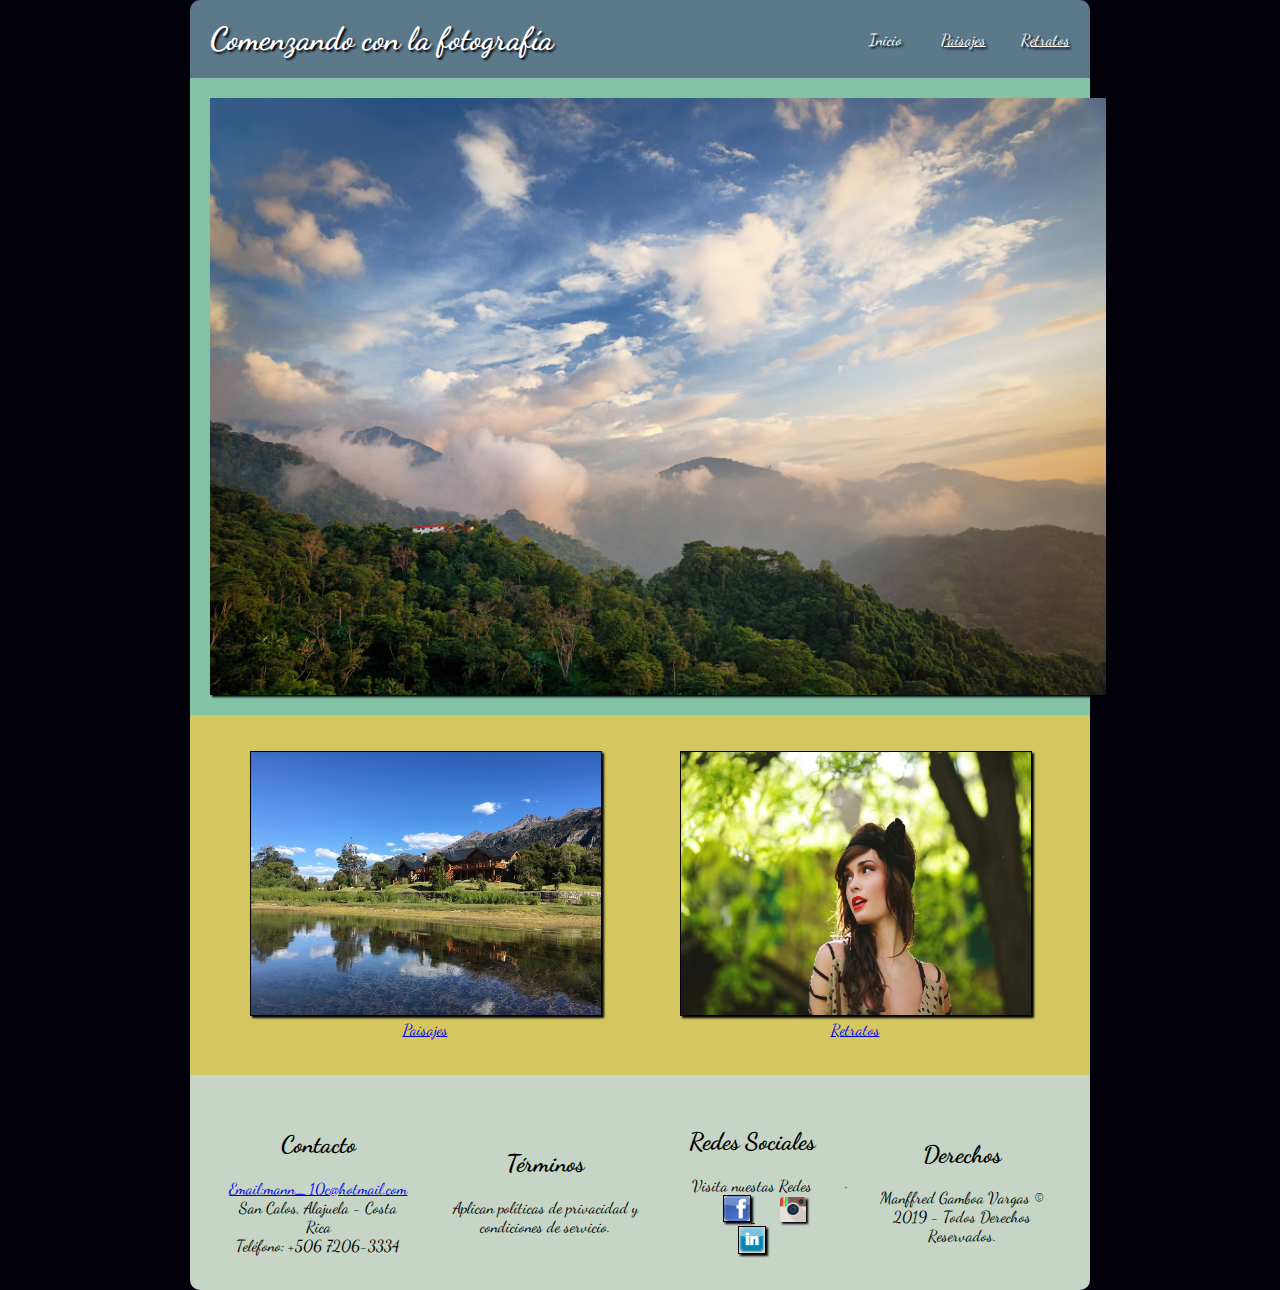
<file: index.html>
<!DOCTYPE html>
<html>
  <head>
    <!--meta-->
    <meta charset="utf-8">
    <meta name="viewport" content="width=device-width,user-scalable=no,initial-scale=1.0">
    <meta name="author" content="Manffred Gamboa Vargas">
    <meta name="keywords" content="Fotografía,Comenzando,Fotos">
    <meta name="description" content="Sitio web para fotógrafos principiantes">
    <!--css y fonts-->
    <link rel="stylesheet" href="css/estilos.css">
    <link href="https://fonts.googleapis.com/css?family=Dancing+Script:400,700" rel="stylesheet">
    <!--Titulo-->
    <title>Comenzando con la Fotografía</title>
  </head>

  <body>
    <div class="contenido">
      <!-- Título Principal y Navegación -->
      <header class="header">
        <h1>Comenzando con la fotografía</h1>
        <nav id="menu-principal">
          <a class="activa" href="index.html">Inicio</a>
          <a href="html/paisajes.html">Paisajes</a>
          <a href="html/retratos.html">Retratos</a>
        </nav>
      </header>
      <section>
        <!--Imagen Principal-->
        <article class="imgprincipal">
          <img class="imgprin" src="images/fotomontaña.jpg" alt="Foto de Montaña">
        </article>
        <!--Imagen Izquierda y Link a Paisajes-->
        <article class="imgsecundaria">
          <div class="imgizq">
            <a href="html/paisajes.html">
              <figure>
                <img class="view1" src="images/campo.jpg" alt="Foto de Campo">
                <figcaption>Paisajes</figcaption>
              </figure>
            </a>
          </div>
          <!--Imagen Derecha y Link a Retratos-->
          <div class="imgder">
            <a href="html/retratos.html">
              <figure>
                <img class="ret" src="images/retrato.jpg" alt="Retrato">
                <figcaption>Retratos</figcaption>
              </figure>
            </a>
          </div>
        </article>
      </section>
      <footer class="pie_pagina">
        <!--Contacto-->
        <div class="pie1">
          <h2>Contacto</h2>
          <a href="mailto:mann_10c@hotmail.com?subject=Fotografía">Email:mann_10c@hotmail.com</a><br>
          San Calos, Alajuela - Costa Rica <br>
          Teléfono: +506 7206-3334
        </div>
        <!--Términos-->
        <div class="pie2">
          <h2>Términos</h2>
          Aplican políticas de privacidad y condiciones de servicio.
        </div>
        <!--Redes Sociales-->
        <div class="pie3">
          <h2>Redes Sociales</h2>
          Visita nuestas Redes <br>
            <div id=redes>
              <a href="https://www.facebook.com/" target="_blank">
                <figure>
                  <img class="icono" src="images/facebookicon.png" alt="FB" title="icono FB">
                </figure>
              </a>
              <a href="https://www.instagram.com/" target="_blank">
                  <img class="icono" src="images/Instagramicon.png" alt="Instagram" title="icono Instagram">
                </figure>
              </a>
              <a href="https://www.linkedin.com" target="_blank">
                <figure>
                  <img class="icono" src="images/linkedinicon.png" alt="Linkedin" title="icono Linkedin">
                </figure>
              </a>
            </div>
        </div>     .
        <div class="pie4">
          <h2>Derechos</h2>
          Manffred Gamboa Vargas © 2019 - Todos Derechos Reservados.
        </div>
      </footer>
    </div>
  </body>
</html>
</file>
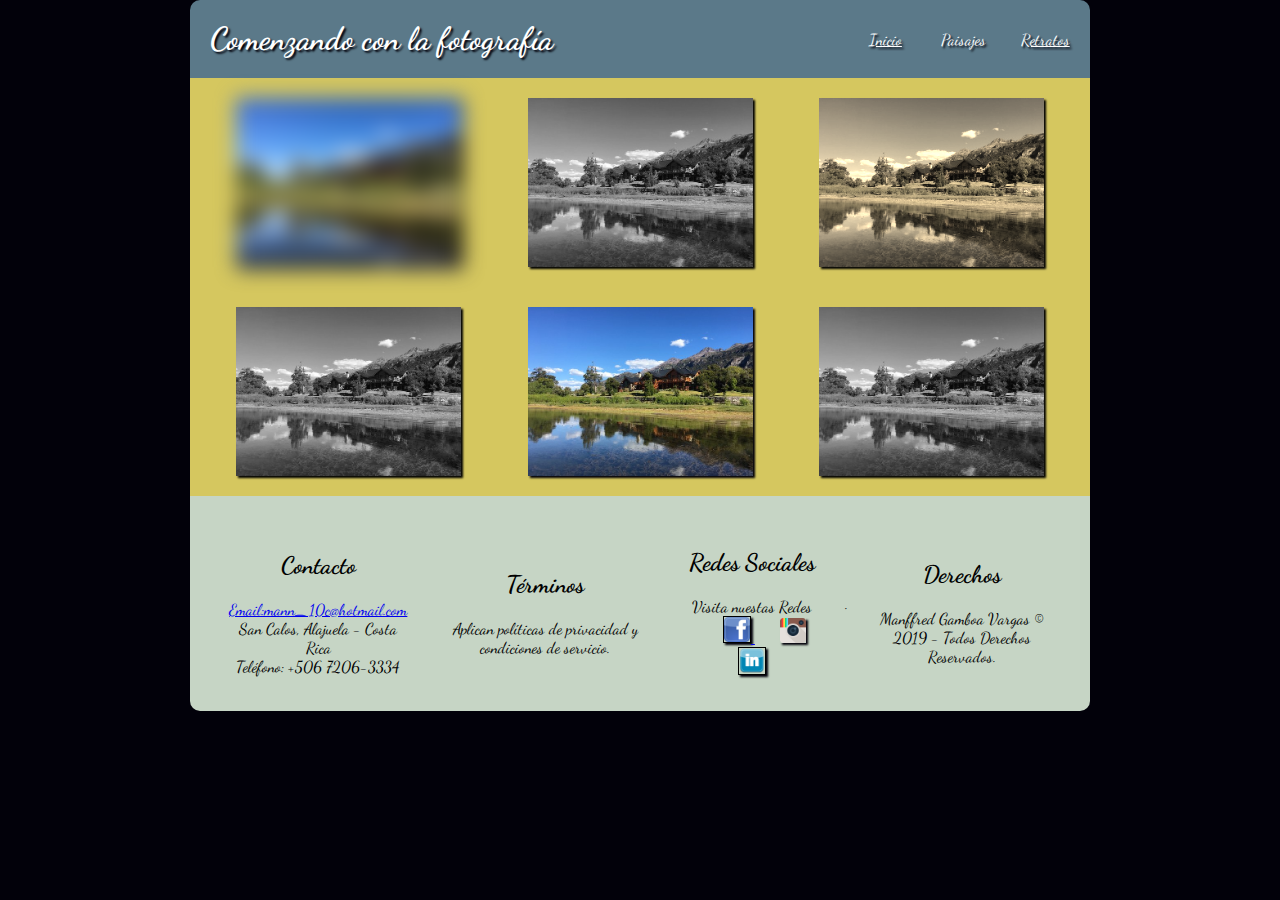
<file: html/paisajes.html>
<!DOCTYPE html>
<html>
  <head>
    <!--meta-->
    <meta charset="utf-8">
    <meta name="viewport" content="width=device-width,user-scalable=no,initial-scale=1.0">
    <meta name="author" content="Manffred Gamboa Vargas">
    <meta name="keywords" content="Fotografía,Comenzando,Fotos">
    <meta name="description" content="Sitio web para fotógrafos principiantes">
    <!--css y fonts-->
    <link rel="stylesheet" href="../css/estilos.css">
    <link href="https://fonts.googleapis.com/css?family=Dancing+Script:400,700" rel="stylesheet">
    <!--Titulo-->
    <title>Comenzando con la Fotografía</title>
  </head>
  <body>
    <div class="contenido">
      <!-- Título Principal y Navegación -->
      <header class="header">
        <h1>Comenzando con la fotografía</h1>
        <nav id="menu-principal">
          <a href="../index.html">Inicio</a>
          <a class="activa" href="paisajes.html">Paisajes</a>
          <a href="retratos.html">Retratos</a>
        </nav>
      </header>
      <section>
        <article class="contpaisaje">
            <img class="imgpaisaje" src="../images/campo.jpg" alt="Fotos de Campo" title="Foto del Campo">
            <img class="imgpaisaje" src="../images/campo.jpg" alt="Fotos de Campo" title="Foto del Campo">
            <img class="imgpaisaje" src="../images/campo.jpg" alt="Fotos de Campo" title="Foto del Campo">
            <img class="imgpaisaje" src="../images/campo.jpg" alt="Fotos de Campo" title="Foto del Campo">
            <img class="imgpaisaje" src="../images/campo.jpg" alt="Fotos de Campo" title="Foto del Campo">
            <img class="imgpaisaje" src="../images/campo.jpg" alt="Fotos de Campo" title="Foto del Campo">
        </article>
      </section>
      <footer class="pie_pagina">
        <!--Contacto-->
        <div class="pie1">
          <h2>Contacto</h2>
          <a href="mailto:mann_10c@hotmail.com?subject=Fotografía">Email:mann_10c@hotmail.com</a><br>
          San Calos, Alajuela - Costa Rica <br>
          Teléfono: +506 7206-3334
        </div>
        <!--Términos-->
        <div class="pie2">
          <h2>Términos</h2>
          Aplican políticas de privacidad y condiciones de servicio.
        </div>
        <!--Redes Sociales-->
        <div class="pie3">
          <h2>Redes Sociales</h2>
          Visita nuestas Redes <br>
            <div id=redes>
              <a href="https://www.facebook.com/" target="_blank">
                <figure>
                  <img class="icono" src="../images/facebookicon.png" alt="FB" title="icono FB">
                </figure>
              </a>
              <a href="https://www.instagram.com/" target="_blank">
                  <img class="icono" src="../images/Instagramicon.png" alt="Instagram" title="icono Instagram">
                </figure>
              </a>
              <a href="https://www.linkedin.com" target="_blank">
                <figure>
                  <img class="icono" src="../images/linkedinicon.png" alt="Linkedin" title="icono Linkedin">
                </figure>
              </a>
            </div>
        </div>     .
        <div class="pie4">
          <h2>Derechos</h2>
          Manffred Gamboa Vargas © 2019 - Todos Derechos Reservados.
        </div>
      </footer>
    </div>
  </body>
</html>
</file>
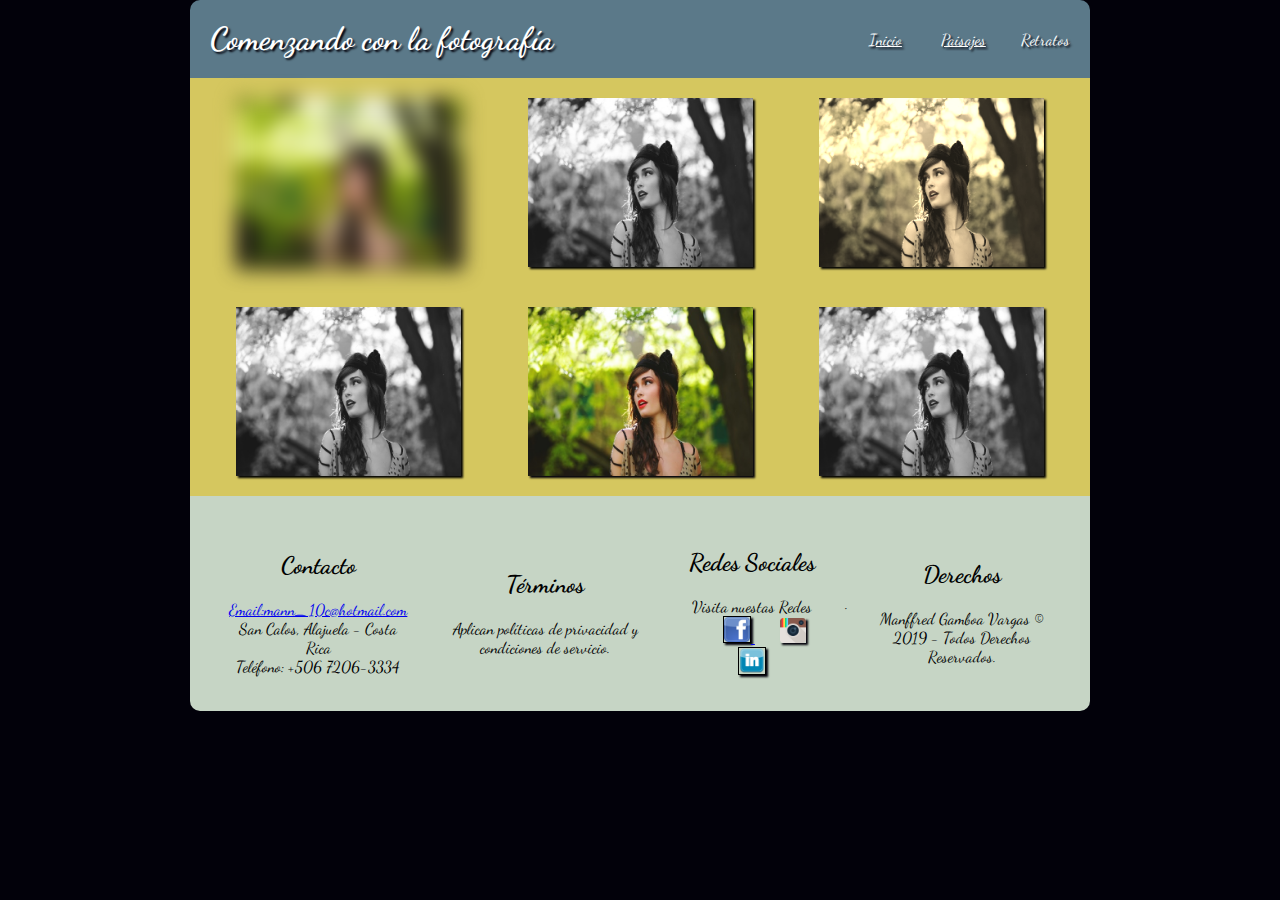
<file: html/retratos.html>
<!DOCTYPE html>
<html>
  <head>
    <!--meta-->
    <meta charset="utf-8">
    <meta name="viewport" content="width=device-width,user-scalable=no,initial-scale=1.0">
    <meta name="author" content="Manffred Gamboa Vargas">
    <meta name="keywords" content="Fotografía,Comenzando,Fotos">
    <meta name="description" content="Sitio web para fotógrafos principiantes">
    <!--css y fonts-->
    <link rel="stylesheet" href="../css/estilos.css">
    <link href="https://fonts.googleapis.com/css?family=Dancing+Script:400,700" rel="stylesheet">
    <!--Titulo-->
    <title>Comenzando con la Fotografía</title>
  </head>
  <body>
    <div class="contenido">
      <!-- Título Principal y Navegación -->
      <header class="header">
        <h1>Comenzando con la fotografía</h1>
        <nav id="menu-principal">
          <a href="../index.html">Inicio</a>
          <a href="paisajes.html">Paisajes</a>
          <a class="activa" href="retratos.html">Retratos</a>
        </nav>
      </header>



      <section>
        <article class="retratosimg">
            <img class="imgretrato" src="../images/retrato.jpg" alt="Retrato" title="Retrato Naturaleza">
            <img class="imgretrato" src="../images/retrato.jpg" alt="Retrato" title="Retrato Naturaleza">
            <img class="imgretrato" src="../images/retrato.jpg" alt="Retrato" title="Retrato Naturaleza">
            <img class="imgretrato" src="../images/retrato.jpg" alt="Retrato" title="Retrato Naturaleza">
            <img class="imgretrato" src="../images/retrato.jpg" alt="Retrato" title="Retrato Naturaleza">
            <img class="imgretrato" src="../images/retrato.jpg" alt="Retrato" title="Retrato Naturaleza">
        </article>
      </section>





      <footer class="pie_pagina">
        <!--Contacto-->
        <div class="pie1">
          <h2>Contacto</h2>
          <a href="mailto:mann_10c@hotmail.com?subject=Fotografía">Email:mann_10c@hotmail.com</a><br>
          San Calos, Alajuela - Costa Rica <br>
          Teléfono: +506 7206-3334
        </div>
        <!--Términos-->
        <div class="pie2">
          <h2>Términos</h2>
          Aplican políticas de privacidad y condiciones de servicio.
        </div>
        <!--Redes Sociales-->
        <div class="pie3">
          <h2>Redes Sociales</h2>
          Visita nuestas Redes <br>
            <div id=redes>
              <a href="https://www.facebook.com/" target="_blank">
                <figure>
                  <img class="icono" src="../images/facebookicon.png" alt="FB" title="icono FB">
                </figure>
              </a>
              <a href="https://www.instagram.com/" target="_blank">
                  <img class="icono" src="../images/Instagramicon.png" alt="Instagram" title="icono Instagram">
                </figure>
              </a>
              <a href="https://www.linkedin.com" target="_blank">
                <figure>
                  <img class="icono" src="../images/linkedinicon.png" alt="Linkedin" title="icono Linkedin">
                </figure>
              </a>
            </div>
        </div>     .
        <div class="pie4">
          <h2>Derechos</h2>
          Manffred Gamboa Vargas © 2019 - Todos Derechos Reservados.
        </div>
      </footer>
    </div>
  </body>
</html>
</file>
<file: css/estilos.css>
/*Principal*/
body{
  font-family: "Dancing Script";
  background-color: #02010A;
  margin: 0px;
  width: 100%;
}
/*Animaciones*/
header{
  -moz-animation-duration: 1s;
  -webkit-animation-duration: 1s;
  animation-duration: 1s;
  -moz-animation-name: slidein;
  -webkit-animation-name: slidein;
  animation-name: slidein;
}
@-moz-keyframes slidein {
  from{
    margin-top: 100%
  }
  to{
    margin-top: -3%
  }
}
@-web-kit-keyframes slidein {
  from{
    margin-top: 100%
  }
  to{
    margin-top: -3%
  }
}
@keyframes slidein {
  from{
    margin-top: 100%
  }
  to{
    margin-top: -3%
  }
}
.contenido{
  width: 900px;
  margin-left: auto;
  margin-right: auto;
}
@media (max-width: 899px) {
  .contenido{
    width: 100%;
  }
}
img{
  box-shadow: 2px 2px 2px #02010a;
}
/*Header*/
.header{
  background-color: #5B7989;
  color: white;
  margin: 0;
  text-shadow: 2px 2px 2px #02010A;
  border-radius: 10px 10px 0 0;
}
.activa{
  text-decoration: none;
}
@media (min-width: 900px) {
  header>h1{
    width: 70%;
    margin: 20px;
  }
  .header{
    display: flex;
}
  #menu-principal{
    width: 30%;
    display: flex;
    flex-direction: row;
    text-align: right;
    align-items: center;
    margin-right: 20px;
  }
  #menu-principal a{
    width: 33.3%;
    color: white;
    text-align: right;
  }
}
@media (max-width: 899px) {
  .header{
    text-align: center;
    align-items: center;
    align-content: center;
  }
  header h1{
    margin: 20px;
  }
  #menu-principal{
    vertical-align: middle;
    padding: 20px

  }
  #menu-principal a{
    margin: 20px;
    color: white;
  }
}
/*Imagen Principal*/
article.imgprincipal{
  background: #82c3a6;
  padding: 20px;
  display: block;
}
img.imgprin{
  width: 70vw;
  display: block;
  margin: auto;
}
/*Imagenes Secundarias*/
article.imgsecundaria{
  background: #d5c75f;
  padding: 20px;
}
figcaption{
  text-align: center;
}
/*Animacion Imagenes*/
img.view1:hover{
  transform: rotate(10deg);
  box-shadow: #82C3A6;
  border: 2px solid black;
  transition-duration: 1s;
}
img.ret:hover{
  transform: translate(20px,-5px);
  box-shadow: #82C3A6;
  border: 2px solid black;
  transition-duration: 1s;
}

/*Imagenes Secundarias PC*/
@media (min-width: 900px){
  article.imgsecundaria{
    display: flex;
  }

  div.imgizq{
    width: 50%;
  }
  div.imgder{
    width: 50%
  }
}
figure img{
  border: 1px solid black;
  width: 100%
  }
}
/*Imagenes Secundarias Movil*/
@media (max-width: 899px){
  div.imgizq{
    width: 100%;
    display: block;
  }
  div.imgder{
    width: 100%;
    display: block;
  }
}
figure img{
  border: 1px solid black;
  width: 100%
}
/*Footer*/
footer{
  padding: 15px;
  background-color: #C6d5c5;
  border-radius: 0 0 10px 10px;
}
.icono{
  width: 2vw
}
#redes figure{
  display: block;
  display: inline;
  margin: 2vw;
}
@media (min-width: 900px){
  footer.pie_pagina{
    display: flex;
    align-items: center;
    text-align: center;
  }
  div.pie1{
    width: 25%;
    margin: 10px;
    padding: 10px;
  }
  div.pie2{
    width: 25%;
    margin: 10px;
    padding: 10px;
  }
  div.pie3{
    width: 25%;
  }

  div.pie4{
    width: 25%;
    margin: 10px;
    padding: 10px;
  }
}
/*Fin Index*/
/*Paisajes*/
.contpaisaje {
  margin: 0px;
  background: #d5c75f;

  display: inline-flex;
  flex-flow: row wrap;
  justify-content: space-evenly;

  -webkit-display: flex;
  -webkit-flex-direction: row;
  -webkit-flex-wrap: wrap;
}
  .imgpaisaje:nth-child(1){
    filter: blur(10px);
  }
  .imgpaisaje:nth-child(even){
    filter: grayscale(100%);
  }
  .imgpaisaje:nth-child(3){
    filter: sepia(90%);
  }
@media (min-width: 900px) {
  .imgpaisaje{
    margin: 20px;
    width: 25%;
    height: 25%;
  }
}
@media (max-width: 899px) {
  .imgpaisaje{
    margin: 20px;
    display: block;
    width: 80vw;
  }
}
/*Fin Paisajes*/
/*Retratos*/
.retratosimg {
  margin: 0px;
  background: #d5c75f;

  display: inline-flex;
  flex-flow: row wrap;
  justify-content: space-evenly;

  -webkit-display: flex;
  -webkit-flex-direction: row;
  -webkit-flex-wrap: wrap;
}
  .imgretrato:nth-child(1){
    filter: blur(10px);
  }
  .imgretrato:nth-child(even){
    filter: grayscale(100%);
  }
  .imgretrato:nth-child(3){
    filter: sepia(90%);
  }
@media (min-width: 900px) {
  .imgretrato{
    margin: 20px;
    width: 25%;
    height: 25%;
  }
}
@media (max-width: 899px) {
  .imgretrato{
    margin: 20px;
    display: block;
    width: 80vw;
  }
}
</file>
